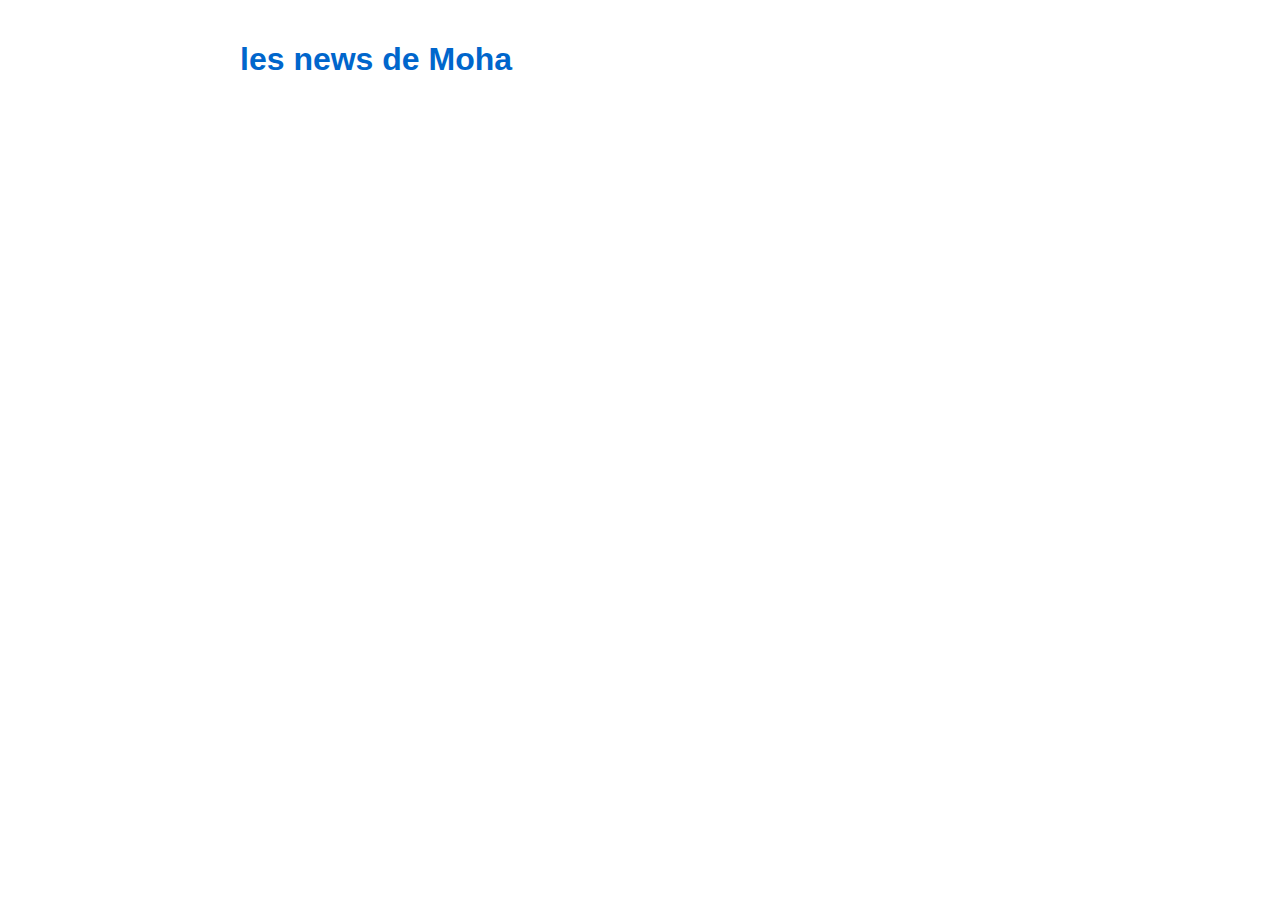
<file: index.html>
<!DOCTYPE html>
<html lang="fr">
<head>
    <meta charset="UTF-8">
    <meta name="viewport" content="width=device-width, initial-scale=1.0">
    <meta http-equiv="Content-Security-Policy" content="default-src * 'unsafe-inline' 'unsafe-eval'; frame-src *;">
    <title>Widget Euronews</title>
    <style>
        body {
            font-family: Arial, sans-serif;
            margin: 0;
            padding: 20px;
        }
        .container {
            max-width: 800px;
            margin: 0 auto;
        }
        h1 {
            color: #0066cc;
        }
    </style>
</head>
<body>
    <div class="container">
        <h1>les news de Moha</h1>
        
        <!-- Widget Euronews -->
        <iframe src='https://fr.euronews.com/embed/timeline' scrolling='no' style='border:none; min-height:425px; width:100%; height:100%;'></iframe>
    </div>
</body>
</html>
</file>
